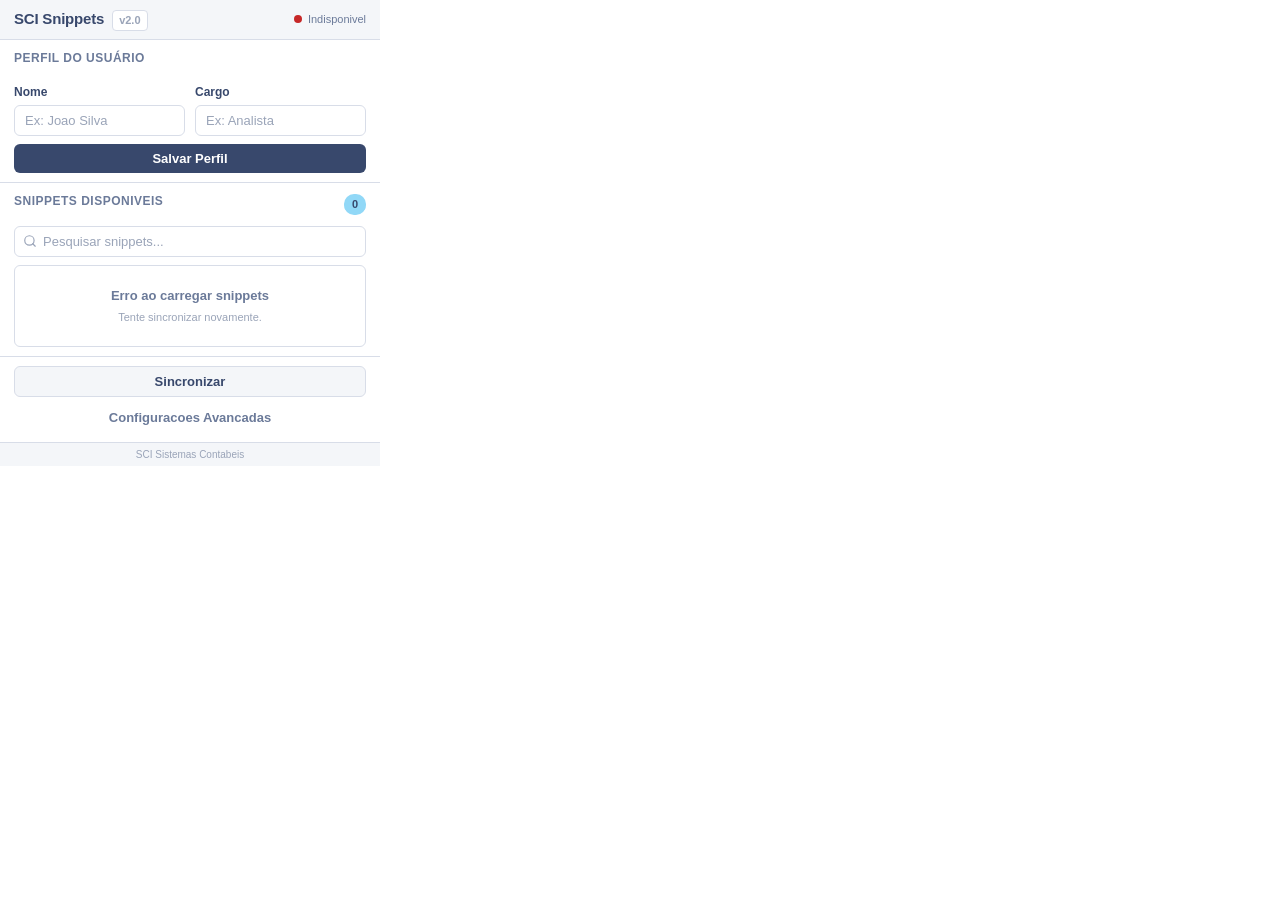
<file: popup.html>
<!DOCTYPE html>
<html lang="pt-BR">
<head>
  <meta charset="UTF-8">
  <meta name="viewport" content="width=device-width, initial-scale=1.0">
  <title>SCI Snippets</title>
  <link rel="stylesheet" href="styles/popup.css">
</head>
<body>
  <header class="header">
    <div class="brand">
      <span class="brand-name">SCI Snippets</span>
      <span class="brand-version">v2.0</span>
    </div>
    <div class="sync-indicator" id="syncIndicator" title="Status da sincronizacao">
      <span class="sync-dot" id="syncDot"></span>
      <span class="sync-text" id="syncText">Verificando...</span>
    </div>
  </header>

  <main class="main">
    <!-- Perfil do Usuario -->
    <section class="section profile-section" id="profileSection">
      <div class="section-header">
        <h2 class="section-title">Perfil do Usu&aacute;rio</h2>
      </div>

      <div class="profile-body">
        <!-- Estado recolhido: perfil ja preenchido -->
        <div class="profile-summary" id="profileSummary" hidden>
          <div class="profile-summary-info">
            <span class="profile-avatar" id="profileAvatar" aria-hidden="true">?</span>
            <div class="profile-summary-text">
              <span class="profile-summary-name" id="profileSummaryName"></span>
              <span class="profile-summary-role" id="profileSummaryRole"></span>
            </div>
          </div>
          <button type="button" class="profile-edit-btn" id="profileEditBtn">Editar</button>
        </div>

        <!-- Estado expandido: formulario, visivel quando o perfil ainda nao foi preenchido ou esta em edicao -->
        <div class="profile-form" id="profileForm">
          <div class="profile-form-fields">
            <div class="form-group">
              <label for="userName">Nome</label>
              <input type="text" id="userName" class="form-input" placeholder="Ex: Joao Silva" autocomplete="off">
            </div>
            <div class="form-group">
              <label for="userRole">Cargo</label>
              <input type="text" id="userRole" class="form-input" placeholder="Ex: Analista" autocomplete="off">
            </div>
          </div>
          <div class="profile-form-actions">
            <button id="saveProfileBtn" class="btn btn-primary">Salvar Perfil</button>
            <button type="button" id="cancelProfileBtn" class="btn btn-ghost" hidden>Cancelar</button>
          </div>
        </div>
      </div>
    </section>

    <!-- Lista de Snippets -->
    <section class="section snippets-section">
      <div class="section-header">
        <h2 class="section-title">Snippets Disponiveis</h2>
        <span class="count-badge" id="snippetCount">0</span>
      </div>
      <div class="search-box">
        <input type="text" id="snippetSearch" class="form-input search-input" placeholder="Pesquisar snippets..." autocomplete="off">
      </div>
      <div class="snippet-list" id="snippetContainer">
        <div class="empty-state" id="emptyState">
          <p class="empty-text">Nenhum snippet carregado.</p>
          <p class="empty-sub">Clique em sincronizar para atualizar.</p>
        </div>
      </div>
    </section>

    <!-- Acoes -->
    <section class="section actions-section">
      <button id="syncBtn" class="btn btn-secondary btn-full">
        Sincronizar
      </button>
      <button id="openOptionsBtn" class="btn btn-ghost btn-full">
        Configuracoes Avancadas
      </button>
    </section>
  </main>

  <footer class="footer">
    <p>SCI Sistemas Contabeis</p>
  </footer>

  <script src="popup.js"></script>
</body>
</html>
</file>
<file: styles/popup.css>
:root {
  --color-primary: #38486c;
  --color-primary-dark: #2a3652;
  --color-accent: #91d8f7;
  --color-bg: #ffffff;
  --color-surface: #f4f6f9;
  --color-border: #d8dde8;
  --color-text: #38486c;
  --color-text-muted: #6b7a99;
  --color-text-light: #9aa4b8;
  --color-success: #2e7d32;
  --color-error: #c62828;
  --color-warning: #f9a825;
  --radius-sm: 4px;
  --radius-md: 6px;
  --radius-lg: 8px;
  --shadow-sm: 0 1px 3px rgba(56, 72, 108, 0.08);
  --shadow-md: 0 2px 8px rgba(56, 72, 108, 0.1);
  --font-sans: -apple-system, BlinkMacSystemFont, 'Segoe UI', Roboto, 'Helvetica Neue', Arial, sans-serif;
  --font-mono: 'SFMono-Regular', Consolas, 'Liberation Mono', Menlo, monospace;
}

* {
  box-sizing: border-box;
  margin: 0;
  padding: 0;
}

[hidden] {
  display: none !important;
}

body {
  width: 380px;
  font-family: var(--font-sans);
  font-size: 13px;
  line-height: 1.5;
  color: var(--color-text);
  background: var(--color-bg);
}

/* Header */
.header {
  display: flex;
  align-items: center;
  justify-content: space-between;
  padding: 8px 14px;
  border-bottom: 1px solid var(--color-border);
  background: var(--color-surface);
}

.brand {
  display: flex;
  align-items: baseline;
  gap: 8px;
}

.brand-name {
  font-weight: 700;
  font-size: 15px;
  color: var(--color-primary);
  letter-spacing: -0.2px;
}

.brand-version {
  font-size: 11px;
  font-weight: 600;
  color: var(--color-text-light);
  background: var(--color-bg);
  padding: 1px 6px;
  border-radius: var(--radius-sm);
  border: 1px solid var(--color-border);
}

.sync-indicator {
  display: flex;
  align-items: center;
  gap: 6px;
  font-size: 11px;
  color: var(--color-text-muted);
}

.sync-dot {
  width: 8px;
  height: 8px;
  border-radius: 50%;
  background: var(--color-warning);
  transition: background 0.3s ease;
}

.sync-dot.online {
  background: var(--color-success);
}

.sync-dot.offline {
  background: var(--color-error);
}

.sync-dot.syncing {
  background: var(--color-accent);
  animation: pulse 1.2s infinite;
}

@keyframes pulse {
  0%, 100% { opacity: 1; }
  50% { opacity: 0.4; }
}

/* Main */
.main {
  padding: 0;
}

.section {
  padding: 9px 14px;
  border-bottom: 1px solid var(--color-border);
}

.section:last-of-type {
  border-bottom: none;
}

.section-title {
  font-size: 12px;
  font-weight: 700;
  text-transform: uppercase;
  letter-spacing: 0.5px;
  color: var(--color-text-muted);
  margin-bottom: 8px;
}

.section-header {
  display: flex;
  align-items: center;
  justify-content: space-between;
  margin-bottom: 8px;
}

/* Perfil - transicao suave entre resumo e formulario */
.profile-summary,
.profile-form {
  transition: opacity 0.14s ease;
}

.profile-summary.is-fading,
.profile-form.is-fading {
  opacity: 0;
}

/* Perfil - estado recolhido (resumo em uma linha) */
.profile-summary {
  display: flex;
  align-items: center;
  justify-content: space-between;
  gap: 10px;
}

.profile-summary-info {
  display: flex;
  align-items: center;
  gap: 10px;
  min-width: 0;
}

.profile-avatar {
  flex-shrink: 0;
  width: 30px;
  height: 30px;
  border-radius: 50%;
  background: var(--color-accent);
  color: var(--color-primary-dark);
  display: flex;
  align-items: center;
  justify-content: center;
  font-size: 12px;
  font-weight: 700;
}

.profile-summary-text {
  display: flex;
  flex-direction: column;
  min-width: 0;
}

.profile-summary-name {
  font-size: 13px;
  font-weight: 700;
  color: var(--color-text);
  white-space: nowrap;
  overflow: hidden;
  text-overflow: ellipsis;
}

.profile-summary-role {
  font-size: 11px;
  color: var(--color-text-muted);
  white-space: nowrap;
  overflow: hidden;
  text-overflow: ellipsis;
}

.profile-edit-btn {
  flex-shrink: 0;
  background: transparent;
  border: 1px solid var(--color-border);
  color: var(--color-primary);
  font-size: 11px;
  font-weight: 700;
  padding: 6px 12px;
  border-radius: var(--radius-md);
  cursor: pointer;
  transition: background 0.15s ease;
}

.profile-edit-btn:hover {
  background: var(--color-surface);
}

/* Perfil - estado expandido (formulario) */
.profile-form-fields {
  display: flex;
  gap: 10px;
}

.profile-form-fields .form-group {
  flex: 1;
  min-width: 0;
}

.profile-form-actions {
  display: flex;
  gap: 8px;
}

.profile-form-actions .btn {
  flex: 1;
}

/* Formularios */
.form-group {
  margin-bottom: 8px;
}

.form-group label {
  display: block;
  font-size: 12px;
  font-weight: 600;
  color: var(--color-text);
  margin-bottom: 4px;
}

.form-input {
  width: 100%;
  padding: 7px 10px;
  font-size: 13px;
  font-family: var(--font-sans);
  color: var(--color-text);
  background: var(--color-bg);
  border: 1px solid var(--color-border);
  border-radius: var(--radius-md);
  outline: none;
  transition: border-color 0.15s ease, box-shadow 0.15s ease;
}

.form-input:focus {
  border-color: var(--color-primary);
  box-shadow: 0 0 0 2px rgba(56, 72, 108, 0.1);
}

.form-input::placeholder {
  color: var(--color-text-light);
}

.search-box {
  margin-bottom: 8px;
}

.search-input {
  padding-left: 28px;
  background-image: url("data:image/svg+xml,%3Csvg xmlns='http://www.w3.org/2000/svg' width='14' height='14' viewBox='0 0 24 24' fill='none' stroke='%239aa4b8' stroke-width='2' stroke-linecap='round' stroke-linejoin='round'%3E%3Ccircle cx='11' cy='11' r='8'/%3E%3Cpath d='m21 21-4.3-4.3'/%3E%3C/svg%3E");
  background-repeat: no-repeat;
  background-position: 8px center;
}

/* Botoes */
.btn {
  display: inline-flex;
  align-items: center;
  justify-content: center;
  gap: 6px;
  padding: 7px 14px;
  font-size: 13px;
  font-weight: 600;
  font-family: var(--font-sans);
  border: none;
  border-radius: var(--radius-md);
  cursor: pointer;
  transition: all 0.15s ease;
  text-decoration: none;
}

.btn-primary {
  background: var(--color-primary);
  color: #fff;
}

.btn-primary:hover {
  background: var(--color-primary-dark);
}

.btn-secondary {
  background: var(--color-surface);
  color: var(--color-primary);
  border: 1px solid var(--color-border);
}

.btn-secondary:hover {
  background: #e8ecf2;
}

.btn-ghost {
  background: transparent;
  color: var(--color-text-muted);
  border: 1px solid transparent;
}

.btn-ghost:hover {
  background: var(--color-surface);
  color: var(--color-primary);
}

.btn-full {
  width: 100%;
  margin-bottom: 5px;
}

.btn-full:last-child {
  margin-bottom: 0;
}

/* Lista de Snippets */
.count-badge {
  font-size: 11px;
  font-weight: 700;
  color: var(--color-primary);
  background: var(--color-accent);
  padding: 2px 8px;
  border-radius: 10px;
}

.snippet-list {
  max-height: 180px;
  overflow-y: auto;
  border: 1px solid var(--color-border);
  border-radius: var(--radius-md);
  background: var(--color-bg);
}

.snippet-item {
  display: flex;
  flex-direction: column;
  align-items: stretch;
  gap: 5px;
  padding: 7px 12px;
  border-bottom: 1px solid var(--color-border);
  transition: background 0.1s ease;
}

.snippet-item:last-child {
  border-bottom: none;
}

.snippet-item:hover {
  background: var(--color-surface);
}

.snippet-name {
  display: block;
  width: 100%;
  font-size: 12px;
  font-weight: 600;
  color: var(--color-text);
  white-space: nowrap;
  overflow: hidden;
  text-overflow: ellipsis;
}

.snippet-trigger {
  display: inline-flex;
  align-items: center;
  align-self: flex-start;
  max-width: 100%;
  font-family: var(--font-mono);
  font-size: 11px;
  font-weight: 700;
  color: var(--color-primary);
  background: rgba(145, 216, 247, 0.3);
  padding: 3px 8px;
  border-radius: var(--radius-sm);
  border: 1px solid rgba(145, 216, 247, 0.5);
  white-space: nowrap;
  overflow: hidden;
  text-overflow: ellipsis;
  cursor: pointer;
  transition: background 0.15s ease, border-color 0.15s ease;
}

.snippet-trigger:hover {
  background: rgba(145, 216, 247, 0.55);
  border-color: var(--color-accent);
}

.snippet-trigger:active {
  transform: translateY(1px);
}

.snippet-trigger.copied {
  background: rgba(46, 125, 50, 0.12);
  border-color: rgba(46, 125, 50, 0.35);
  color: var(--color-success);
}

.empty-state {
  padding: 20px;
  text-align: center;
}

.empty-text {
  font-size: 13px;
  font-weight: 600;
  color: var(--color-text-muted);
  margin-bottom: 4px;
}

.empty-sub {
  font-size: 11px;
  color: var(--color-text-light);
}

/* Footer */
.footer {
  padding: 4px 16px;
  text-align: center;
  border-top: 1px solid var(--color-border);
  background: var(--color-surface);
}

.footer p {
  font-size: 10px;
  color: var(--color-text-light);
  font-weight: 500;
}

/* Scrollbar */
.snippet-list::-webkit-scrollbar {
  width: 5px;
}

.snippet-list::-webkit-scrollbar-track {
  background: transparent;
}

.snippet-list::-webkit-scrollbar-thumb {
  background: var(--color-border);
  border-radius: 3px;
}

.snippet-list::-webkit-scrollbar-thumb:hover {
  background: var(--color-text-light);
}
</file>
